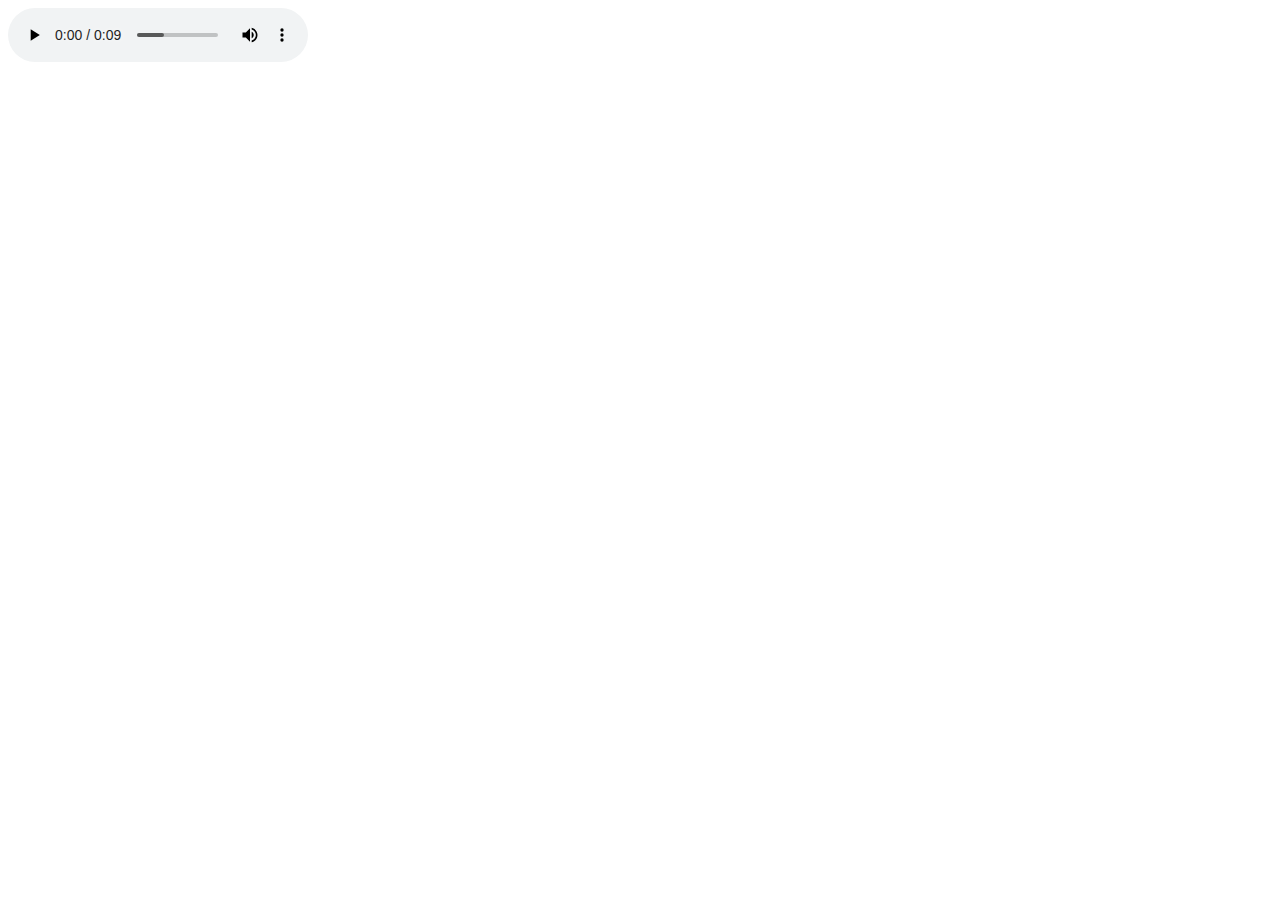
<file: index.html>
<!DOCTYPE html>
<html lang="en-us">
  <head>
  <meta charset="UTF-8">
  <title>Some title</title>
</head>

<body>
<section>

<audio controls="">
  <source src="/0.wav" type="audio/wav" />
Your browser does not support the audio element.
</audio>

</section>

</body>
</html>
</file>
